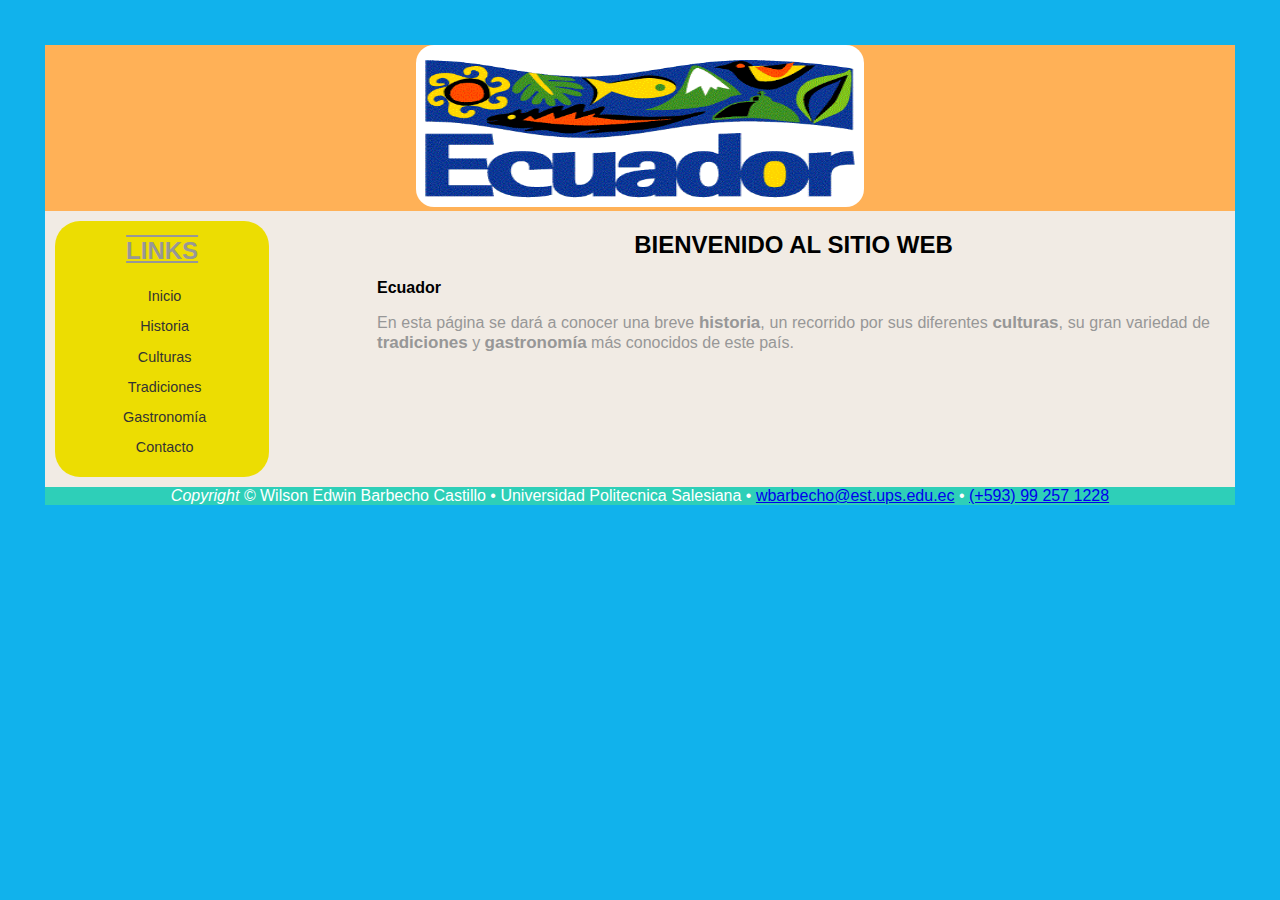
<file: index.html>
<!DOCTYPE html>
<html lang="es">

<head>
    <title>Practica HTML-CSS</title>
    <meta charset="utf-8" />
    <link type="text/css" rel="stylesheet" href="css/estilos.css">
    <link type="text/css" rel="stylesheet" href="css/dos_columnas.css">
</head>



<body>
    <div class="logo">
        <header>
            <img src="img/logo.png" alt="Ecuador" />
        </header>
    </div>

    <div class="menu">
        <h1>LINKS</h1>
        <nav>
            <ul>
                <li><a href="#">Inicio</a></li>
                <li><a href="docs/general/historia.html">Historia</a></li>
                <li><a href="docs/info/cultura.html">Culturas</a></li>
                <li><a href="docs/general/tradiciones.html">Tradiciones</a></li>
                <li><a href="docs/info/gastronomia.html">Gastronomía</a></li>
                <li><a href="docs/info/formulario.html">Contacto</a></li>
            </ul>
        </nav>
    </div>
    <div class="contenido">
        <section>
            <h2 id="titulo">BIENVENIDO AL SITIO WEB</h2>
            <article>
                <h3>Ecuador</h3>
                <p>En esta página se dará a conocer una breve <b>historia</b>, un recorrido por sus diferentes
                    <b>culturas</b>, su gran variedad de <b> tradiciones</b> y <b>gastronomía</b> más conocidos
                    de
                    este país. </p>
            </article>
        </section>
    </div>
    <div>
        <footer>
            <em>Copyright &copy; </em>Wilson Edwin Barbecho Castillo &#8226; Universidad Politecnica Salesiana &#8226;
            <a href="mailto:wbarbecho@est.ups.edu.ec"> wbarbecho@est.ups.edu.ec</a> &#8226;
            <a href="tel:+593992571228">(+593) 99 257 1228</a>
        </footer>
    </div>
</body>

</html>
</file>
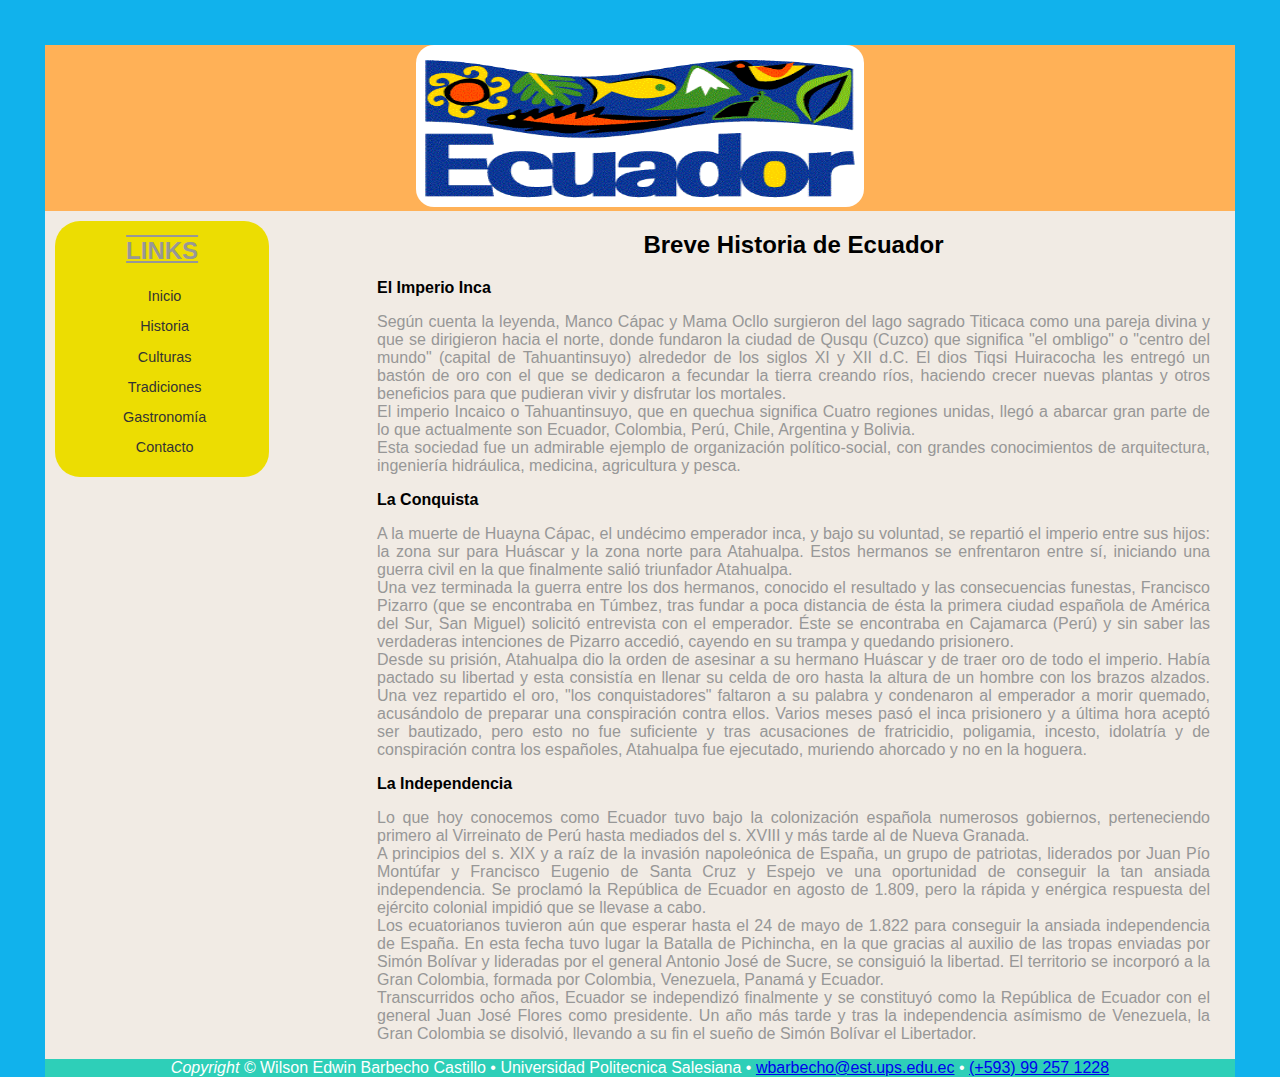
<file: docs/general/historia.html>
<!DOCTYPE html>
<html lang="es">

<head>
    <title>Historia</title>
    <meta charset="utf-8" />
    <link type="text/css" rel="stylesheet" href="../../css/estilos.css">
    <link type="text/css" rel="stylesheet" href="../../css/dos_columnas.css">
</head>



<body>
    <div class="logo">
        <header>
            <img src="../../img/logo.png" alt="Ecuador" />
        </header>
    </div>
    <div id="contenedor">
        <div class="menu">
            <h1>LINKS</h1>
            <nav>
                <ul>
                    <li><a href="../../index.html">Inicio</a></li>
                    <li><a href="#">Historia</a></li>
                    <li><a href="../info/cultura.html">Culturas</a></li>
                    <li><a href="../general/tradiciones.html">Tradiciones</a></li>
                    <li><a href="../info/gastronomia.html">Gastronomía</a></li>
                    <li><a href="../info/formulario.html">Contacto</a></li>
                </ul>
            </nav>
        </div>
        <div class="contenido">
            <section>
                <h2 id="titulo">Breve Historia de Ecuador</h2>
                <article>
                    <h3>El Imperio Inca</h3>
                    <p>Según cuenta la leyenda, Manco Cápac y Mama Ocllo surgieron del lago sagrado Titicaca como una
                        pareja divina y que se dirigieron hacia el norte, donde fundaron la ciudad de Qusqu (Cuzco) que
                        significa "el ombligo" o "centro del mundo" (capital de Tahuantinsuyo) alrededor de los siglos
                        XI y XII d.C. El dios Tiqsi Huiracocha les entregó un bastón de oro con el que se dedicaron a
                        fecundar la tierra creando ríos, haciendo crecer nuevas plantas y otros beneficios para que
                        pudieran vivir y disfrutar los mortales.
                        <br />
                        El imperio Incaico o Tahuantinsuyo, que en quechua significa Cuatro regiones unidas, llegó a
                        abarcar gran parte de lo que actualmente son Ecuador, Colombia, Perú, Chile, Argentina y
                        Bolivia.
                        <br />
                        Esta sociedad fue un admirable ejemplo de organización político-social, con grandes
                        conocimientos de arquitectura, ingeniería hidráulica, medicina, agricultura y pesca. </p>
                </article>
                <article>
                    <h3>La Conquista</h3>
                    <p>A la muerte de Huayna Cápac, el undécimo emperador inca, y bajo su voluntad, se repartió el
                        imperio entre sus hijos: la zona sur para Huáscar y la zona norte para Atahualpa. Estos hermanos
                        se enfrentaron entre sí, iniciando una guerra civil en la que finalmente salió triunfador
                        Atahualpa.
                        <br />
                        Una vez terminada la guerra entre los dos hermanos, conocido el resultado y las consecuencias
                        funestas, Francisco Pizarro (que se encontraba en Túmbez, tras fundar a poca distancia de ésta
                        la primera ciudad española de América del Sur, San Miguel) solicitó entrevista con el emperador.
                        Éste se encontraba en Cajamarca (Perú) y sin saber las verdaderas intenciones de Pizarro
                        accedió, cayendo en su trampa y quedando prisionero.
                        <br />
                        Desde su prisión, Atahualpa dio la orden de asesinar a su hermano Huáscar y de traer oro de todo
                        el imperio. Había pactado su libertad y esta consistía en llenar su celda de oro hasta la altura
                        de un hombre con los brazos alzados. Una vez repartido el oro, "los conquistadores" faltaron a
                        su palabra y condenaron al emperador a morir quemado, acusándolo de preparar una conspiración
                        contra ellos. Varios meses pasó el inca prisionero y a última hora aceptó ser bautizado, pero
                        esto no fue suficiente y tras acusaciones de fratricidio, poligamia, incesto, idolatría y de
                        conspiración contra los españoles, Atahualpa fue ejecutado, muriendo ahorcado y no en la
                        hoguera.</p>
                </article>
                <article>
                    <h3>La Independencia</h3>
                    <p>Lo que hoy conocemos como Ecuador tuvo bajo la colonización española numerosos gobiernos,
                        perteneciendo primero al Virreinato de Perú hasta mediados del s. XVIII y más tarde al de Nueva
                        Granada.
                         <br />
                         A principios del s. XIX y a raíz de la invasión napoleónica de España, un grupo
                        de patriotas, liderados por Juan Pío Montúfar y Francisco Eugenio de Santa Cruz y Espejo ve una
                        oportunidad de conseguir la tan ansiada independencia. Se proclamó la República de Ecuador en
                        agosto de 1.809, pero la rápida y enérgica respuesta del ejército colonial impidió que se
                        llevase a cabo.
                        <br />
                        Los ecuatorianos tuvieron aún que esperar hasta el 24 de mayo de 1.822 para conseguir la ansiada
                        independencia de España. En esta fecha tuvo lugar la Batalla de Pichincha, en la que gracias al
                        auxilio de las tropas enviadas por Simón Bolívar y lideradas por el general Antonio José de
                        Sucre, se consiguió la libertad. El territorio se incorporó a la Gran Colombia, formada por
                        Colombia, Venezuela, Panamá y Ecuador.
                        <br />
                        Transcurridos ocho años, Ecuador se independizó finalmente y se constituyó como la República de
                        Ecuador con el general Juan José Flores como presidente. Un año más tarde y tras la
                        independencia asímismo de Venezuela, la Gran Colombia se disolvió, llevando a su fin el sueño de
                        Simón Bolívar el Libertador.
                    </p>
                </article>
            </section>
        </div>
    </div>
    <div>
        <footer>
            <em>Copyright &copy; </em>Wilson Edwin Barbecho Castillo &#8226; Universidad Politecnica Salesiana &#8226;
            <a href="mailto:wbarbecho@est.ups.edu.ec"> wbarbecho@est.ups.edu.ec</a> &#8226;
            <a href="tel:+593992571228">(+593) 99 257 1228</a>
        </footer>
    </div>
</body>

</html>
</file>
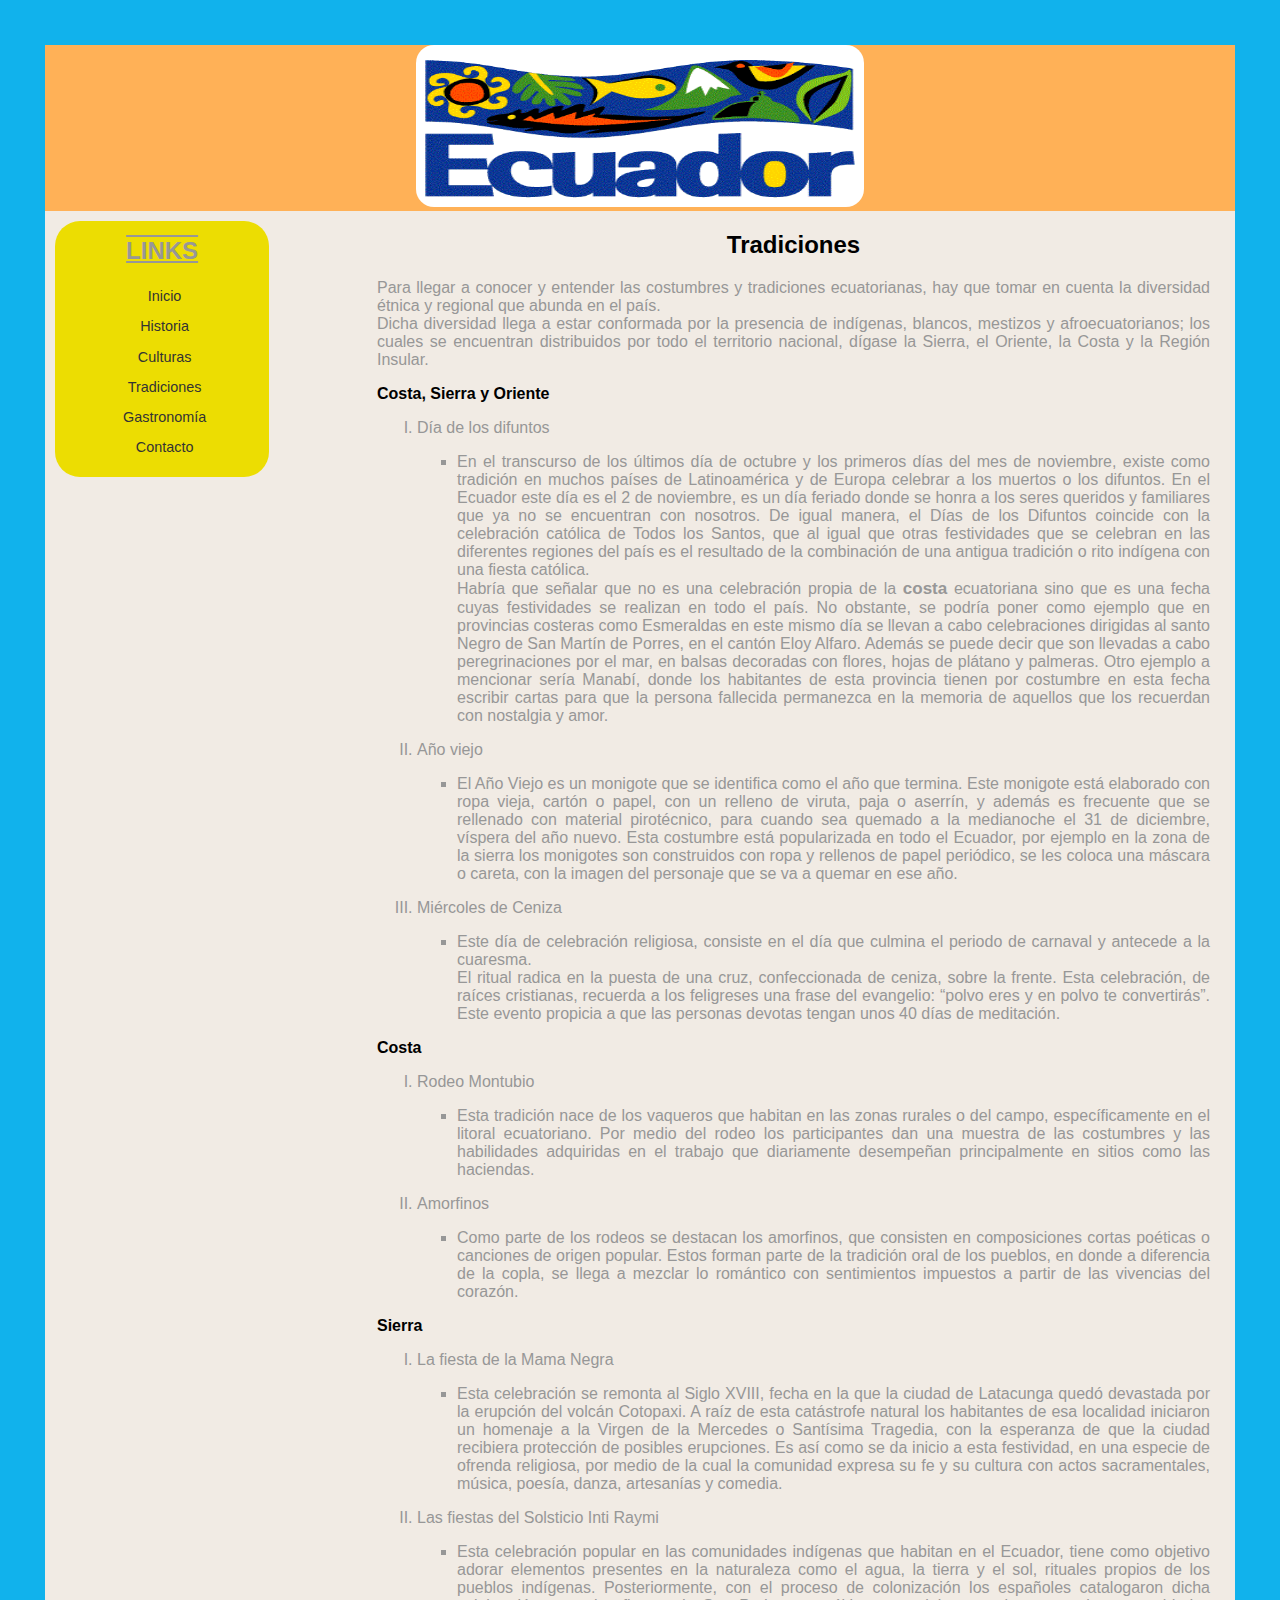
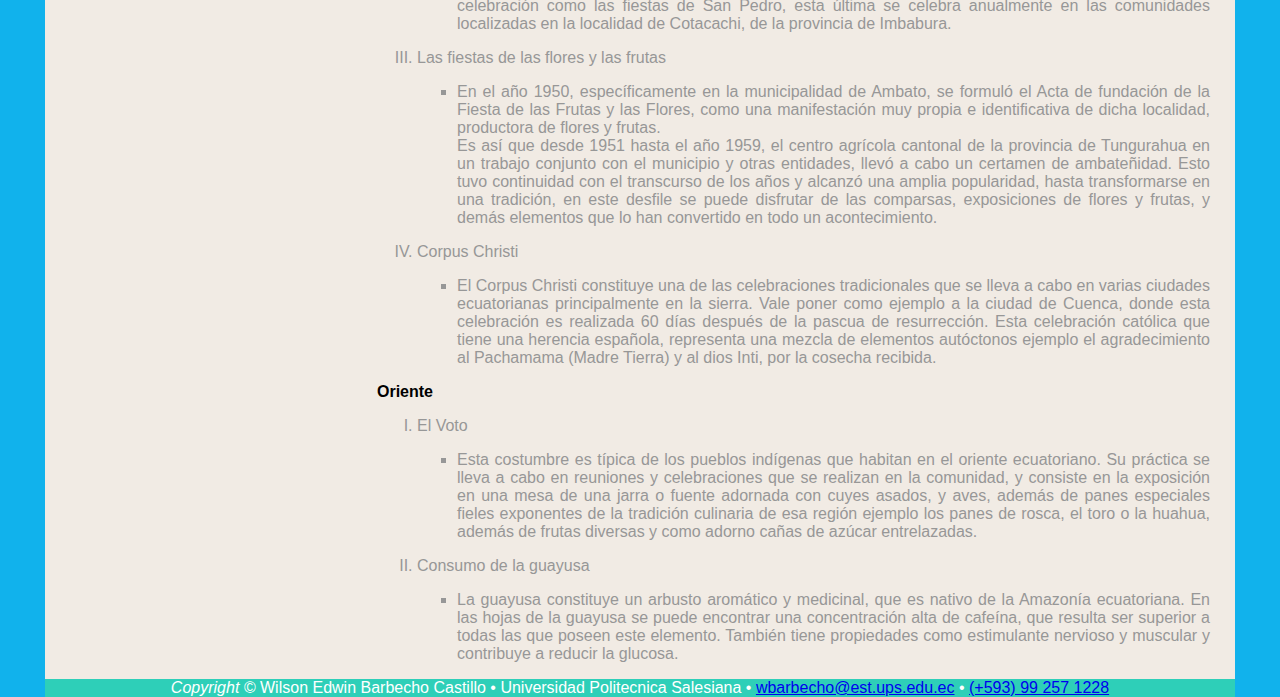
<file: docs/general/tradiciones.html>
<!DOCTYPE html>
<html lang="es">

<head>
    <title>Tradiciones</title>
    <meta charset="utf-8" />
    <link type="text/css" rel="stylesheet" href="../../css/estilos.css">
    <link type="text/css" rel="stylesheet" href="../../css/dos_columnas.css">
</head>



<body>
    <div class="logo">
        <header>
            <img src="../../img/logo.png" alt="Ecuador" />
        </header>
    </div>
    <div id="contenedor">
        <div class="menu">
            <h1>LINKS</h1>
            <nav>
                <ul>
                    <li><a href="../../index.html">Inicio</a></li>
                    <li><a href="../general/historia.html">Historia</a></li>
                    <li><a href="../info/cultura.html">Culturas</a></li>
                    <li><a href="../general/tradiciones.html">Tradiciones</a></li>
                    <li><a href="../info/gastronomia.html">Gastronomía</a></li>
                    <li><a href="../info/formulario.html">Contacto</a></li>
                </ul>
            </nav>
        </div>
        <div class="contenido">
            <section>
                <h2 id="titulo">Tradiciones</h2>
                <p>Para llegar a conocer y entender las costumbres y tradiciones ecuatorianas, hay que tomar en cuenta
                    la diversidad étnica y regional que abunda en el país.
                    <br />
                    Dicha diversidad llega a estar conformada por la presencia de indígenas, blancos, mestizos y
                    afroecuatorianos; los cuales se encuentran distribuidos por todo el territorio nacional, dígase la
                    Sierra, el Oriente, la Costa y la Región Insular.</p>
                <article>

                    <h3>Costa, Sierra y Oriente</h3>
                    <ol>
                        <li>Día de los difuntos
                            <ol>
                                <li>
                                    <p>En el transcurso de los últimos día de octubre y los primeros días del mes de
                                        noviembre, existe como tradición en muchos países de Latinoamérica y de Europa
                                        celebrar a los muertos o los difuntos. En el Ecuador este día es el 2 de
                                        noviembre, es un día feriado donde se honra a los seres queridos y familiares
                                        que ya no se encuentran con nosotros. De igual manera, el Días de los Difuntos
                                        coincide con la celebración católica de Todos los Santos, que al igual que otras
                                        festividades que se celebran en las diferentes regiones del país es el resultado
                                        de la combinación de una antigua tradición o rito indígena con una fiesta
                                        católica.
                                        <br />
                                        Habría que señalar que no es una celebración propia de la <b>costa</b>
                                        ecuatoriana sino
                                        que es una fecha cuyas festividades se realizan en todo el país. No obstante, se
                                        podría poner como ejemplo que en provincias costeras como Esmeraldas en este
                                        mismo día se llevan a cabo celebraciones dirigidas al santo Negro de San Martín
                                        de Porres, en el cantón Eloy Alfaro. Además se puede decir que son llevadas a
                                        cabo peregrinaciones por el mar, en balsas decoradas con flores, hojas de
                                        plátano y palmeras. Otro ejemplo a mencionar sería Manabí, donde los habitantes
                                        de esta provincia tienen por costumbre en esta fecha escribir cartas para que la
                                        persona fallecida permanezca en la memoria de aquellos que los recuerdan con
                                        nostalgia y amor.
                                    </p>
                                </li>
                            </ol>
                        </li>
                        <li>Año viejo
                            <ol>
                                <li>
                                    <p>El Año Viejo es un monigote que se identifica como el año que termina. Este
                                        monigote está elaborado con ropa vieja, cartón o papel, con un relleno de
                                        viruta, paja o aserrín, y además es frecuente que se rellenado con material
                                        pirotécnico, para cuando sea quemado a la medianoche el 31 de diciembre, víspera
                                        del año nuevo. Esta costumbre está popularizada en todo el Ecuador, por ejemplo
                                        en la zona de la sierra los monigotes son construidos con ropa y rellenos de
                                        papel periódico, se les coloca una máscara o careta, con la imagen del personaje
                                        que se va a quemar en ese año.
                                    </p>
                                </li>
                            </ol>
                        </li>
                        <li>Miércoles de Ceniza
                            <ol>
                                <li>
                                    <p>Este día de celebración religiosa, consiste en el día que culmina el periodo de
                                        carnaval y antecede a la cuaresma.
                                        <br />
                                        El ritual radica en la puesta de una cruz, confeccionada de ceniza, sobre la
                                        frente. Esta celebración, de raíces cristianas, recuerda a los feligreses una
                                        frase del evangelio: “polvo eres y en polvo te convertirás”. Este evento
                                        propicia a que las personas devotas tengan unos 40 días de meditación.
                                    </p>
                                </li>
                            </ol>
                        </li>
                    </ol>
                </article>



                <article>
                    <h3>Costa</h3>
                    <ol>
                        <li>Rodeo Montubio
                            <ol>
                                <li>
                                    <p>Esta tradición nace de los vaqueros que habitan en las zonas rurales o del campo,
                                        específicamente en el litoral ecuatoriano. Por medio del rodeo los participantes
                                        dan una muestra de las costumbres y las habilidades adquiridas en el trabajo que
                                        diariamente desempeñan principalmente en sitios como las haciendas.
                                    </p>
                                </li>
                            </ol>
                        </li>
                        <li>Amorfinos
                            <ol>
                                <li>
                                    <p>Como parte de los rodeos se destacan los amorfinos, que consisten en
                                        composiciones cortas poéticas o canciones de origen popular. Estos forman parte
                                        de la tradición oral de los pueblos, en donde a diferencia de la copla, se llega
                                        a mezclar lo romántico con sentimientos impuestos a partir de las vivencias del
                                        corazón.
                                    </p>
                                </li>
                            </ol>
                        </li>
                    </ol>
                </article>

                <article>
                    <h3>Sierra</h3>
                    <ol>
                        <li>La fiesta de la Mama Negra
                            <ol>
                                <li>
                                    <p>Esta celebración se remonta al Siglo XVIII, fecha en la que la ciudad de
                                        Latacunga quedó devastada por la erupción del volcán Cotopaxi. A raíz de esta
                                        catástrofe natural los habitantes de esa localidad iniciaron un homenaje a la
                                        Virgen de la Mercedes o Santísima Tragedia, con la esperanza de que la ciudad
                                        recibiera protección de posibles erupciones. Es así como se da inicio a esta
                                        festividad, en una especie de ofrenda religiosa, por medio de la cual la
                                        comunidad expresa su fe y su cultura con actos sacramentales, música, poesía,
                                        danza, artesanías y comedia.
                                    </p>
                                </li>
                            </ol>
                        </li>
                        <li>Las fiestas del Solsticio Inti Raymi
                            <ol>
                                <li>
                                    <p>Esta celebración popular en las comunidades indígenas que habitan en el Ecuador,
                                        tiene como objetivo adorar elementos presentes en la naturaleza como el agua, la
                                        tierra y el sol, rituales propios de los pueblos indígenas. Posteriormente, con
                                        el proceso de colonización los españoles catalogaron dicha celebración como las
                                        fiestas de San Pedro, esta última se celebra anualmente en las comunidades
                                        localizadas en la localidad de Cotacachi, de la provincia de Imbabura.
                                    </p>
                                </li>
                            </ol>
                        </li>
                        <li>Las fiestas de las flores y las frutas
                            <ol>
                                <li>
                                    <p>En el año 1950, específicamente en la municipalidad de Ambato, se formuló el Acta
                                        de fundación de la Fiesta de las Frutas y las Flores, como una manifestación muy
                                        propia e identificativa de dicha localidad, productora de flores y frutas.
                                        <br />
                                        Es así que desde 1951 hasta el año 1959, el centro agrícola cantonal de la
                                        provincia de Tungurahua en un trabajo conjunto con el municipio y otras
                                        entidades, llevó a cabo un certamen de ambateñidad. Esto tuvo continuidad con el
                                        transcurso de los años y alcanzó una amplia popularidad, hasta transformarse en
                                        una tradición, en este desfile se puede disfrutar de las comparsas, exposiciones
                                        de flores y frutas, y demás elementos que lo han convertido en todo un
                                        acontecimiento.
                                    </p>
                                </li>
                            </ol>
                        </li>
                        <li>Corpus Christi
                            <ol>
                                <li>
                                    <p>El Corpus Christi constituye una de las celebraciones tradicionales que se lleva
                                        a cabo en varias ciudades ecuatorianas principalmente en la sierra. Vale poner
                                        como ejemplo a la ciudad de Cuenca, donde esta celebración es realizada 60 días
                                        después de la pascua de resurrección. Esta celebración católica que tiene una
                                        herencia española, representa una mezcla de elementos autóctonos ejemplo el
                                        agradecimiento al Pachamama (Madre Tierra) y al dios Inti, por la cosecha
                                        recibida.
                                    </p>
                                </li>
                            </ol>
                        </li>
                    </ol>
                </article>

                <article>
                    <h3>Oriente</h3>
                    <ol>
                        <li>El Voto
                            <ol>
                                <li>
                                    <p>Esta costumbre es típica de los pueblos indígenas que habitan en el oriente
                                        ecuatoriano. Su práctica se lleva a cabo en reuniones y celebraciones que se
                                        realizan en la comunidad, y consiste en la exposición en una mesa de una jarra o
                                        fuente adornada con cuyes asados, y aves, además de panes especiales fieles
                                        exponentes de la tradición culinaria de esa región ejemplo los panes de rosca,
                                        el toro o la huahua, además de frutas diversas y como adorno cañas de azúcar
                                        entrelazadas.
                                    </p>
                                </li>
                            </ol>
                        </li>
                        <li>Consumo de la guayusa
                            <ol>
                                <li>
                                    <p>La guayusa constituye un arbusto aromático y medicinal, que es nativo de la
                                        Amazonía ecuatoriana. En las hojas de la guayusa se puede encontrar una
                                        concentración alta de cafeína, que resulta ser superior a todas las que poseen
                                        este elemento. También tiene propiedades como estimulante nervioso y muscular y
                                        contribuye a reducir la glucosa.
                                    </p>
                                </li>
                            </ol>
                        </li>
                </article>


            </section>
        </div>
    </div>
    <div>
        <footer>
            <em>Copyright &copy; </em>Wilson Edwin Barbecho Castillo &#8226; Universidad Politecnica Salesiana &#8226;
            <a href="mailto:wbarbecho@est.ups.edu.ec"> wbarbecho@est.ups.edu.ec</a> &#8226;
            <a href="tel:+593992571228">(+593) 99 257 1228</a>
        </footer>
    </div>
</body>

</html>
</file>
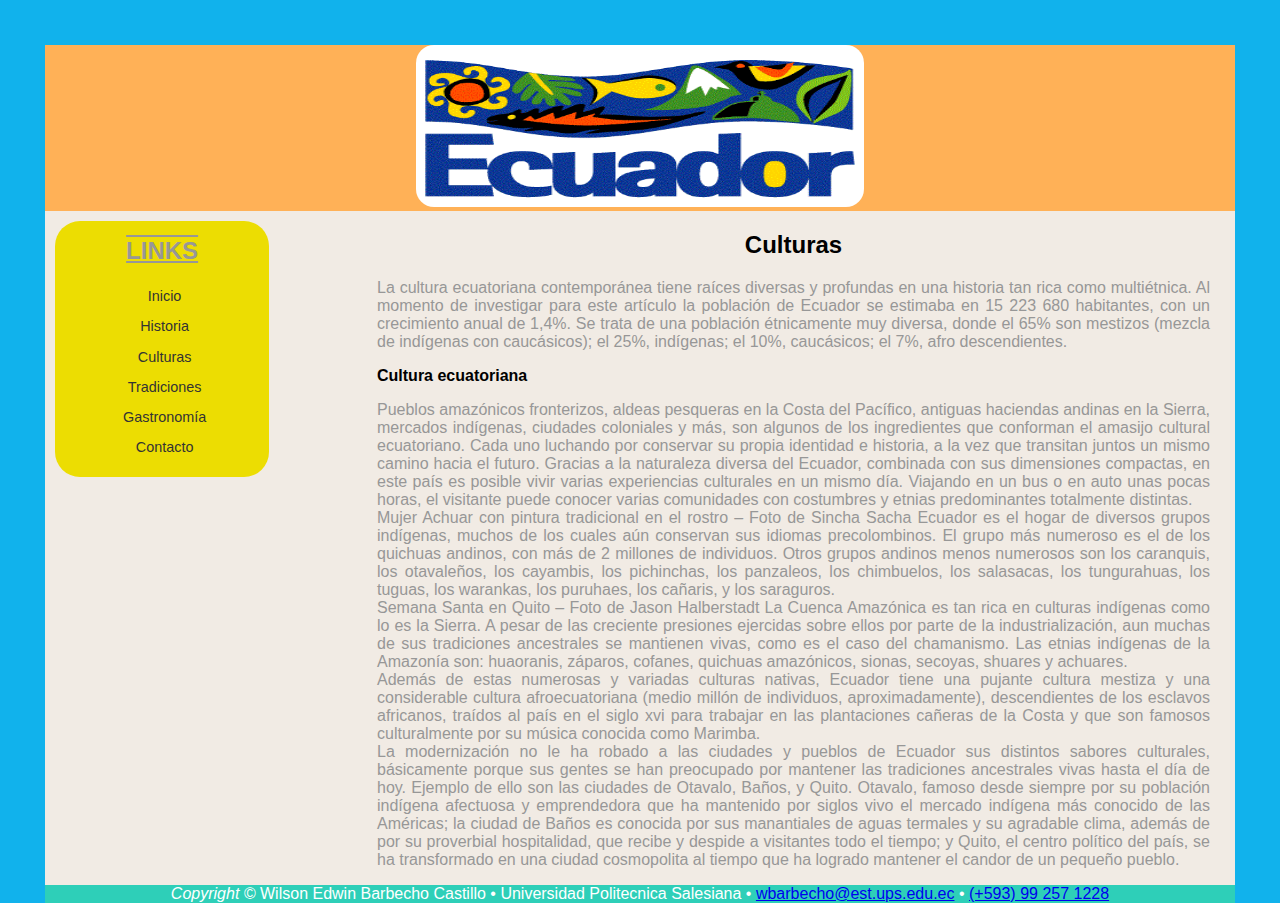
<file: docs/info/cultura.html>
<!DOCTYPE html>
<html lang="es">

<head>
    <title>Cultura</title>
    <meta charset="utf-8" />
    <link type="text/css" rel="stylesheet" href="../../css/estilos.css">
    <link type="text/css" rel="stylesheet" href="../../css/dos_columnas.css">
</head>



<body>
    <div class="logo">
        <header>
            <img src="../../img/logo.png" alt="Ecuador" />
        </header>
    </div>
    <div id="contenedor">
        <div class="menu">
            <h1>LINKS</h1>
            <nav>
                <ul>
                    <li><a href="../../index.html">Inicio</a></li>
                    <li><a href="../general/historia.html">Historia</a></li>
                    <li><a href="#">Culturas</a></li>
                    <li><a href="../general/tradiciones.html">Tradiciones</a></li>
                    <li><a href="../info/gastronomia.html">Gastronomía</a></li>
                    <li><a href="../info/formulario.html">Contacto</a></li>
                </ul>
            </nav>
        </div>
        <div class="contenido">
            <section>
                <h2 id="titulo">Culturas</h2>
                La cultura ecuatoriana contemporánea tiene raíces diversas y profundas en una historia tan rica como
                multiétnica. Al momento de investigar para este artículo la población de Ecuador se estimaba en 15 223
                680 habitantes, con un crecimiento anual de 1,4%. Se trata de una población étnicamente muy diversa,
                donde el 65% son mestizos (mezcla de indígenas con caucásicos); el 25%, indígenas; el 10%, caucásicos;
                el 7%, afro descendientes.
                <article>
                    <h3>Cultura ecuatoriana</h3>
                    <p>Pueblos amazónicos fronterizos, aldeas pesqueras en la Costa del Pacífico, antiguas haciendas
                        andinas en la Sierra, mercados indígenas, ciudades coloniales y más, son algunos de los
                        ingredientes que conforman el amasijo cultural ecuatoriano. Cada uno luchando por conservar su
                        propia identidad e historia, a la vez que transitan juntos un mismo camino hacia el futuro.
                        Gracias a la naturaleza diversa del Ecuador, combinada con sus dimensiones compactas, en este
                        país es posible vivir varias experiencias culturales en un mismo día. Viajando en un bus o en
                        auto unas pocas horas, el visitante puede conocer varias comunidades con costumbres y etnias
                        predominantes totalmente distintas.
                        <br />
                        Mujer Achuar con pintura tradicional en el rostro –
                        Foto de Sincha Sacha
                        Ecuador es el hogar de diversos grupos indígenas, muchos de los cuales aún conservan sus idiomas
                        precolombinos. El grupo más numeroso es el de los quichuas andinos, con más de 2 millones de
                        individuos. Otros grupos andinos menos numerosos son los caranquis, los otavaleños, los
                        cayambis, los pichinchas, los panzaleos, los chimbuelos, los salasacas, los tungurahuas, los
                        tuguas, los warankas, los puruhaes, los cañaris, y los saraguros.
                        <br />

                        Semana Santa en Quito – Foto de Jason Halberstadt
                        La Cuenca Amazónica es tan rica en culturas indígenas como lo es la Sierra. A pesar de las
                        creciente presiones ejercidas sobre ellos por parte de la industrialización, aun muchas de sus
                        tradiciones ancestrales se mantienen vivas, como es el caso del chamanismo. Las etnias indígenas
                        de la Amazonía son: huaoranis, záparos, cofanes, quichuas amazónicos, sionas, secoyas, shuares y
                        achuares.
                        <br />
                        Además de estas numerosas y variadas culturas nativas, Ecuador tiene una pujante cultura mestiza
                        y una considerable cultura afroecuatoriana (medio millón de individuos, aproximadamente),
                        descendientes de los esclavos africanos, traídos al país en el siglo xvi para trabajar en las
                        plantaciones cañeras de la Costa y que son famosos culturalmente por su música conocida como
                        Marimba.
                        <br />
                        La modernización no le ha robado a las ciudades y pueblos de Ecuador sus distintos sabores
                        culturales, básicamente porque sus gentes se han preocupado por mantener las tradiciones
                        ancestrales vivas hasta el día de hoy. Ejemplo de ello son las ciudades de Otavalo, Baños, y
                        Quito. Otavalo, famoso desde siempre por su población indígena afectuosa y emprendedora que ha
                        mantenido por siglos vivo el mercado indígena más conocido de las Américas; la ciudad de Baños
                        es conocida por sus manantiales de aguas termales y su agradable clima, además de por su
                        proverbial hospitalidad, que recibe y despide a visitantes todo el tiempo; y Quito, el centro
                        político del país, se ha transformado en una ciudad cosmopolita al tiempo que ha logrado
                        mantener el candor de un pequeño pueblo.</p>
                </article>
                
            </section>
        </div>
    </div>
    <div>
        <footer>
            <em>Copyright &copy; </em>Wilson Edwin Barbecho Castillo &#8226; Universidad Politecnica Salesiana &#8226;
            <a href="mailto:wbarbecho@est.ups.edu.ec"> wbarbecho@est.ups.edu.ec</a> &#8226;
            <a href="tel:+593992571228">(+593) 99 257 1228</a>
        </footer>
    </div>
</body>

</html>
</file>
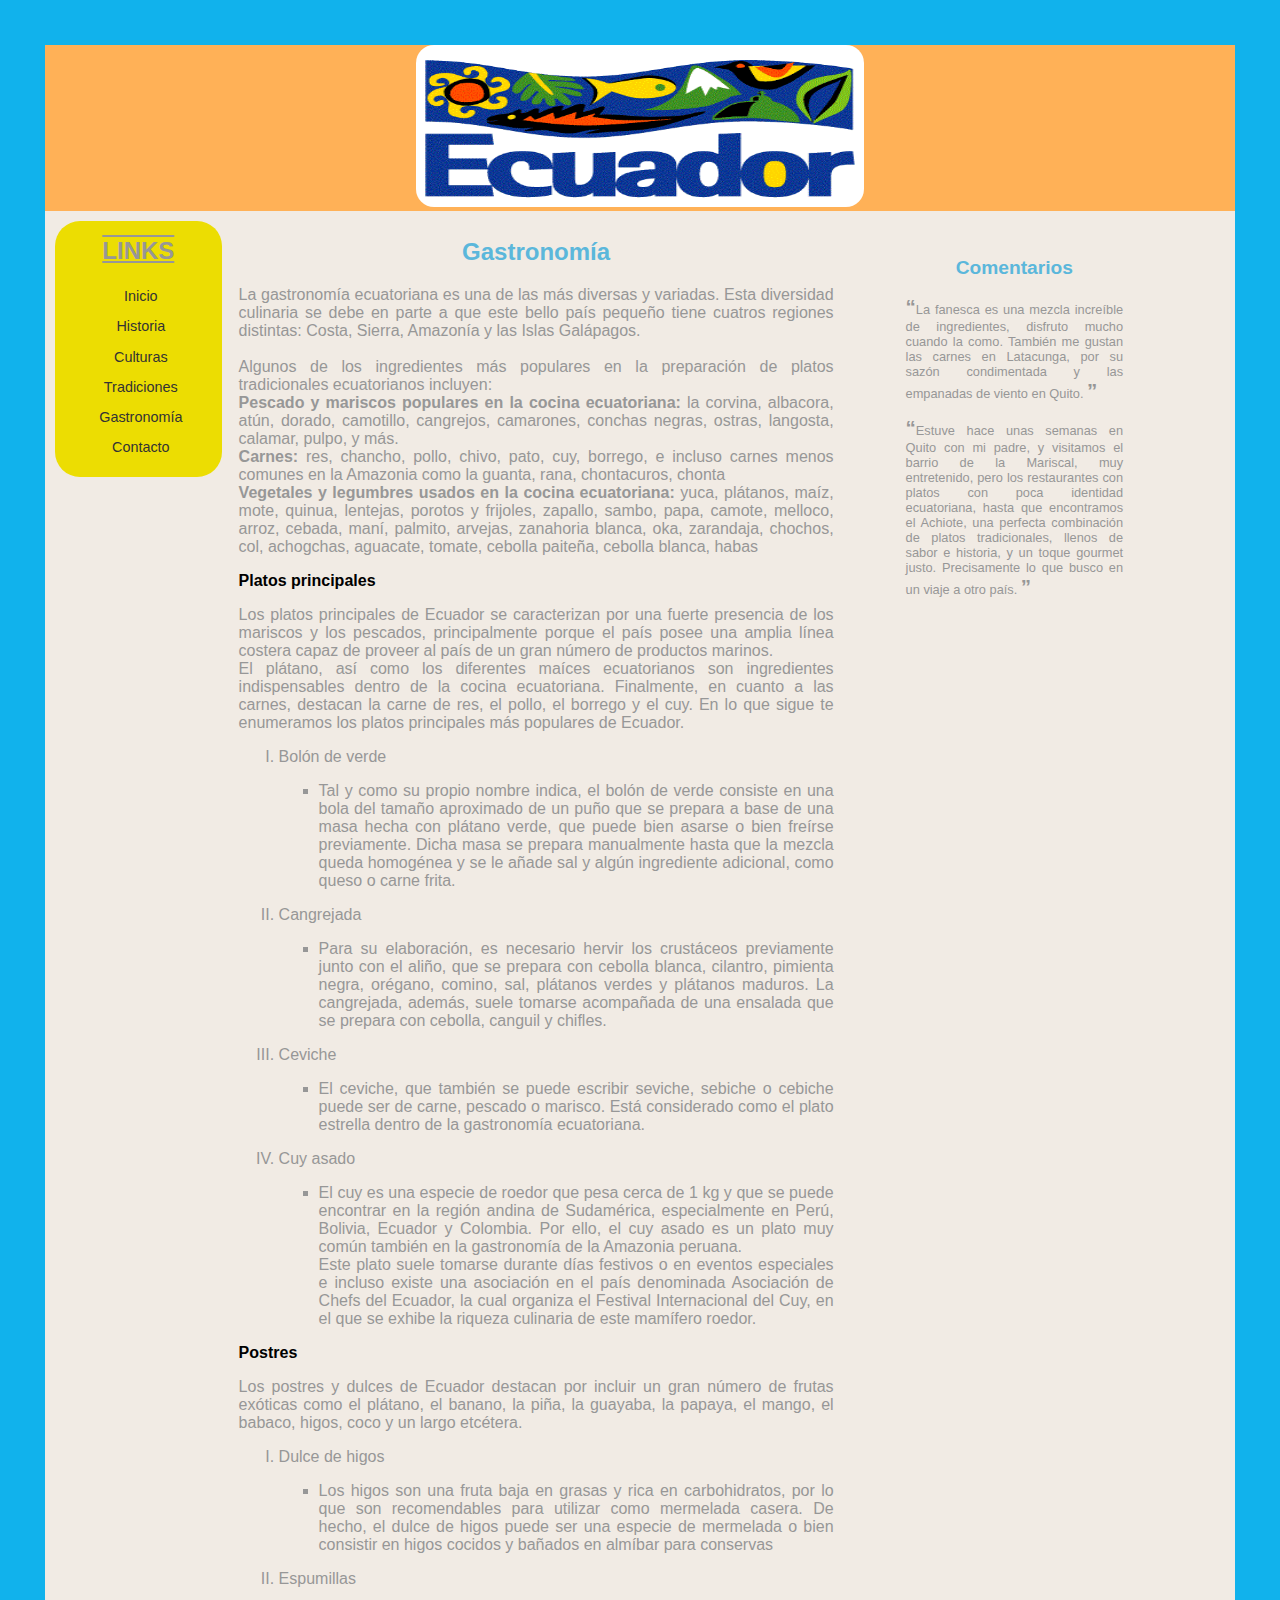
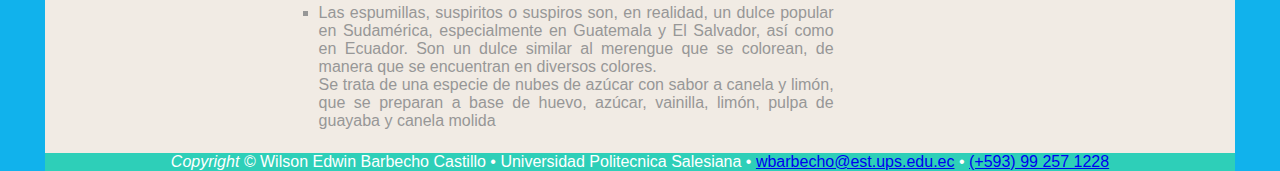
<file: docs/info/gastronomia.html>
<!DOCTYPE html>
<html lang="es">

<head>
    <title>Gastronomía</title>
    <meta charset="utf-8" />
    <link type="text/css" rel="stylesheet" href="../../css/estilos.css">
    <link type="text/css" rel="stylesheet" href="../../css/tres_columnas.css">
</head>



<body>
    <div class="logo">
        <header>
            <img src="../../img/logo.png" alt="Ecuador" />
        </header>
    </div>
    <div id="contenedor">
        <div class="menu">
            <h1>LINKS</h1>
            <nav>
                <ul>
                    <li><a href="../../index.html">Inicio</a></li>
                    <li><a href="../general/historia.html">Historia</a></li>
                    <li><a href="../info/cultura.html">Culturas</a></li>
                    <li><a href="../general/tradiciones.html">Tradiciones</a></li>
                    <li><a href="#">Gastronomía</a></li>
                    <li><a href="../info/formulario.html">Contacto</a></li>
                </ul>
            </nav>
        </div>
        <div class="contenido">
            <section>
                <h2>Gastronomía</h2>
                <p>La gastronomía ecuatoriana es una de las más diversas y variadas. Esta diversidad culinaria se debe
                    en parte a que este bello país pequeño tiene cuatros regiones distintas: Costa, Sierra, Amazonía y
                    las Islas Galápagos.
                    <br /><br />
                    Algunos de los ingredientes más populares en la preparación de platos tradicionales ecuatorianos
                    incluyen:
                    <br />
                    <strong>Pescado y mariscos populares en la cocina ecuatoriana:</strong> la corvina, albacora, atún,
                    dorado,
                    camotillo, cangrejos, camarones, conchas negras, ostras, langosta, calamar, pulpo, y más.
                    <br />
                    <strong> Carnes:</strong> res, chancho, pollo, chivo, pato, cuy, borrego, e incluso carnes menos
                    comunes en la
                    Amazonia como la guanta, rana, chontacuros, chonta
                    <br />
                    <strong>Vegetales y legumbres usados en la cocina ecuatoriana:</strong> yuca, plátanos, maíz, mote,
                    quinua, lentejas,
                    porotos y frijoles, zapallo, sambo, papa, camote, melloco, arroz, cebada, maní, palmito, arvejas,
                    zanahoria blanca, oka, zarandaja, chochos, col, achogchas, aguacate, tomate, cebolla paiteña,
                    cebolla blanca, habas</p>
                <article>

                    <h3>Platos principales</h3>
                    <p>
                        Los platos principales de Ecuador se caracterizan por una fuerte presencia de los mariscos y los
                        pescados, principalmente porque el país posee una amplia línea costera capaz de proveer al país
                        de un gran número de productos marinos.
                        <br />
                        El plátano, así como los diferentes maíces ecuatorianos son ingredientes indispensables dentro
                        de la cocina ecuatoriana. Finalmente, en cuanto a las carnes, destacan la carne de res, el
                        pollo, el borrego y el cuy. En lo que sigue te enumeramos los platos principales más populares
                        de Ecuador.
                    </p>
                    <ol>
                        <li>Bolón de verde
                            <ol>
                                <li>
                                    <p>Tal y como su propio nombre indica, el bolón de verde consiste en una bola del
                                        tamaño aproximado de un puño que se prepara a base de una masa hecha con plátano
                                        verde, que puede bien asarse o bien freírse previamente. Dicha masa se prepara
                                        manualmente hasta que la mezcla queda homogénea y se le añade sal y algún
                                        ingrediente adicional, como queso o carne frita.
                                    </p>
                                </li>
                            </ol>
                        </li>
                        <li>Cangrejada
                            <ol>
                                <li>
                                    <p>Para su elaboración, es necesario hervir los crustáceos previamente junto con el
                                        aliño, que se prepara con cebolla blanca, cilantro, pimienta negra, orégano,
                                        comino, sal, plátanos verdes y plátanos maduros. La cangrejada, además, suele
                                        tomarse acompañada de una ensalada que se prepara con cebolla, canguil y
                                        chifles.
                                    </p>
                                </li>
                            </ol>
                        </li>
                        <li>Ceviche
                            <ol>
                                <li>
                                    <p>El ceviche, que también se puede escribir seviche, sebiche o cebiche puede ser de
                                        carne, pescado o marisco. Está considerado como el plato estrella dentro de la
                                        gastronomía ecuatoriana.
                                    </p>
                                </li>
                            </ol>
                        </li>
                        <li>Cuy asado
                            <ol>
                                <li>
                                    <p>El cuy es una especie de roedor que pesa cerca de 1 kg y que se puede encontrar
                                        en la región andina de Sudamérica, especialmente en Perú, Bolivia, Ecuador y
                                        Colombia. Por ello, el cuy asado es un plato muy común también en la gastronomía
                                        de la Amazonia peruana.
                                        <br />
                                        Este plato suele tomarse durante días festivos o en eventos especiales e incluso
                                        existe una asociación en el país denominada Asociación de Chefs del Ecuador, la
                                        cual organiza el Festival Internacional del Cuy, en el que se exhibe la riqueza
                                        culinaria de este mamífero roedor.
                                    </p>
                                </li>
                            </ol>
                        </li>

                    </ol>
                </article>
                <article>
                    <h3>Postres</h3>
                    <p>Los postres y dulces de Ecuador destacan por incluir un gran número de frutas exóticas como el
                        plátano, el banano, la piña, la guayaba, la papaya, el mango, el babaco, higos, coco y un largo
                        etcétera.</p>
                    <ol>
                        <li>Dulce de higos
                            <ol>
                                <li>
                                    <p>Los higos son una fruta baja en grasas y rica en carbohidratos, por lo que son
                                        recomendables para utilizar como mermelada casera. De hecho, el dulce de higos
                                        puede ser una especie de mermelada o bien consistir en higos cocidos y bañados
                                        en almíbar para conservas
                                    </p>
                                </li>
                            </ol>
                        </li>
                        <li>Espumillas
                            <ol>
                                <li>
                                    <p>Las espumillas, suspiritos o suspiros son, en realidad, un dulce popular en
                                        Sudamérica, especialmente en Guatemala y El Salvador, así como en Ecuador. Son
                                        un dulce similar al merengue que se colorean, de manera que se encuentran en
                                        diversos colores.
                                        <br />
                                        Se trata de una especie de nubes de azúcar con sabor a canela y limón, que se
                                        preparan a base de huevo, azúcar, vainilla, limón, pulpa de guayaba y canela
                                        molida
                                    </p>
                                </li>
                            </ol>
                        </li>
                    </ol>
                </article>
            </section>
        </div>

        <div class="lateral">
            <aside>
                <h2>Comentarios</h2>
                <blockquote>La fanesca es una mezcla increíble de ingredientes, disfruto mucho cuando la como. También
                    me gustan las carnes en Latacunga, por su sazón condimentada y las empanadas de viento en Quito.
                </blockquote>
                <blockquote>Estuve hace unas semanas en Quito con mi padre, y visitamos el barrio de la Mariscal, muy
                    entretenido, pero los restaurantes con platos con poca identidad ecuatoriana, hasta que encontramos
                    el Achiote, una perfecta combinación de platos tradicionales, llenos de sabor e historia, y un toque
                    gourmet justo. Precisamente lo que busco en un viaje a otro país.
                </blockquote>
            </aside>
        </div>
    </div>
    <div>
        <footer>
            <em>Copyright &copy; </em>Wilson Edwin Barbecho Castillo &#8226; Universidad Politecnica Salesiana &#8226;
            <a href="mailto:wbarbecho@est.ups.edu.ec"> wbarbecho@est.ups.edu.ec</a> &#8226;
            <a href="tel:+593992571228">(+593) 99 257 1228</a>
        </footer>
    </div>
</body>

</html>
</file>
<file: css/estilos.css>
/* HTML and Body Styles */

html {
  background-color: #11b2ec;
  width: 100vw;
  height: 100vh;
}
body {
  color: rgb(151, 151, 151);
  background-color: #f1ebe4;
  font-family: Verdana, Geneva, sans-serif;
  width: auto;
  height: auto;
  margin: 5vh;
}

body > div > footer {
  clear: both;
  background-color: #2ecfb8;
  color: white;
  height: auto;
  width: auto;
  font-family: Helvetica, sans-serif;
  text-align: center;
}

body > div > header {
  text-align: center;
}
.logo > header > img {
  border-radius: 18px;
  height: 18vh;
  width: 35vw;
}

#titulo {
  color: black;
  text-align: center;
}
b {
  font-size: 17px;
}
h1 {
  font-size: 1.5em;
  text-align: center;
  text-decoration: underline overline;
}
h2 {
  font-size: 1.5em;
  color: rgb(91, 183, 219);
  text-align: center;
}
h3 {
  font-size: 1em;
  color: black;
}

#formu {
  margin: 0 auto;
  width: 500px;
  padding: 1em;
}

#formu > section > div + div {
  margin-top: 1em;
}

/*Inicio formulario*/
label {
  display: inline-block;
  width: 90px;
  text-align: right;
}

input,
textarea {
  width: 300px;
  box-sizing: border-box;
}

textarea {
  vertical-align: top;
  height: 5em;
  resize: vertical;
}

.button {
  padding-left: 175px;
}

/*fin formulario*/

/* Navigation Styles */

nav {
  font-size: 0.9em;
}

nav > ul {
  line-height: 2.1em;
  list-style-type: none;
  padding-left: 5px;
  text-align: center;
}

nav > ul > li > a:link,
nav > ul > li > a:visited {
  color: rgb(51, 51, 51);
  text-decoration: none;
}

nav > ul > li > a:hover,
nav > ul > li > a:active {
  color: blue;
  text-decoration: underline;
  text-shadow: 1px 1px blue;
}

.contenido > section > article > ol > li > ol > li {
  clear: unset;
  list-style-type: square;
}
.contenido > section > article > ol > li {
  list-style-type: upper-roman;
}

/* Aside and Blockquote Styles */
aside {
  font-size: 0.8em;
}
aside blockquote {
  quotes: initial;
}
aside blockquote::before {
  content: open-quote;
  font-style: inherit;
  font-size: 1.6em;
  font-weight: bold;
}

aside blockquote::after {
  content: close-quote;
  font-style: inherit;
  font-size: 1.6em;
  font-weight: bold;
}
</file>
<file: css/dos_columnas.css>
.logo {
  clear: top;
  width: auto;
  background-color: #ffb157;
}

.menu {
  border-radius: 25px;
  margin: 10px;
  background-color: #ecdd02;
  width: 18%;
  height: fit-content;
  float: left;
  display: block;
}
.contenido {
  margin-right: 25px;
  text-align: justify;
  width: 70%;
  height: auto;
  display: block;
  float: right;
}
#contenedor {
  height: fit-content;
  width: fit-content;
  margin: auto;
}
.contenido > h2 {
  text-align: center;
}
</file>
<file: css/tres_columnas.css>
.logo {
  clear: top;
  width: auto;
  background-color: #ffb157;
}

.menu {
  border-radius: 25px;
  margin: 10px;
  background-color: #ecdd02;
  width: 14%;
  height: fit-content;
  float: left;
  display: block;
}
.contenido {
  margin: 7px;
  text-align: justify;
  width: 50%;
  height: auto;
  display: block;
  float: left;
}
.lateral {
  margin-left: 25px;
  margin-top: 30px;
  text-align: justify;
  width: 25%;
  height: auto;
  display: block;
  float: left;
}
#contenedor {
  height: fit-content;
  width: fit-content;
  margin: auto;
}
.contenido > h2 {
  text-align: center;
}

footer {
  clear: both;
}
</file>
